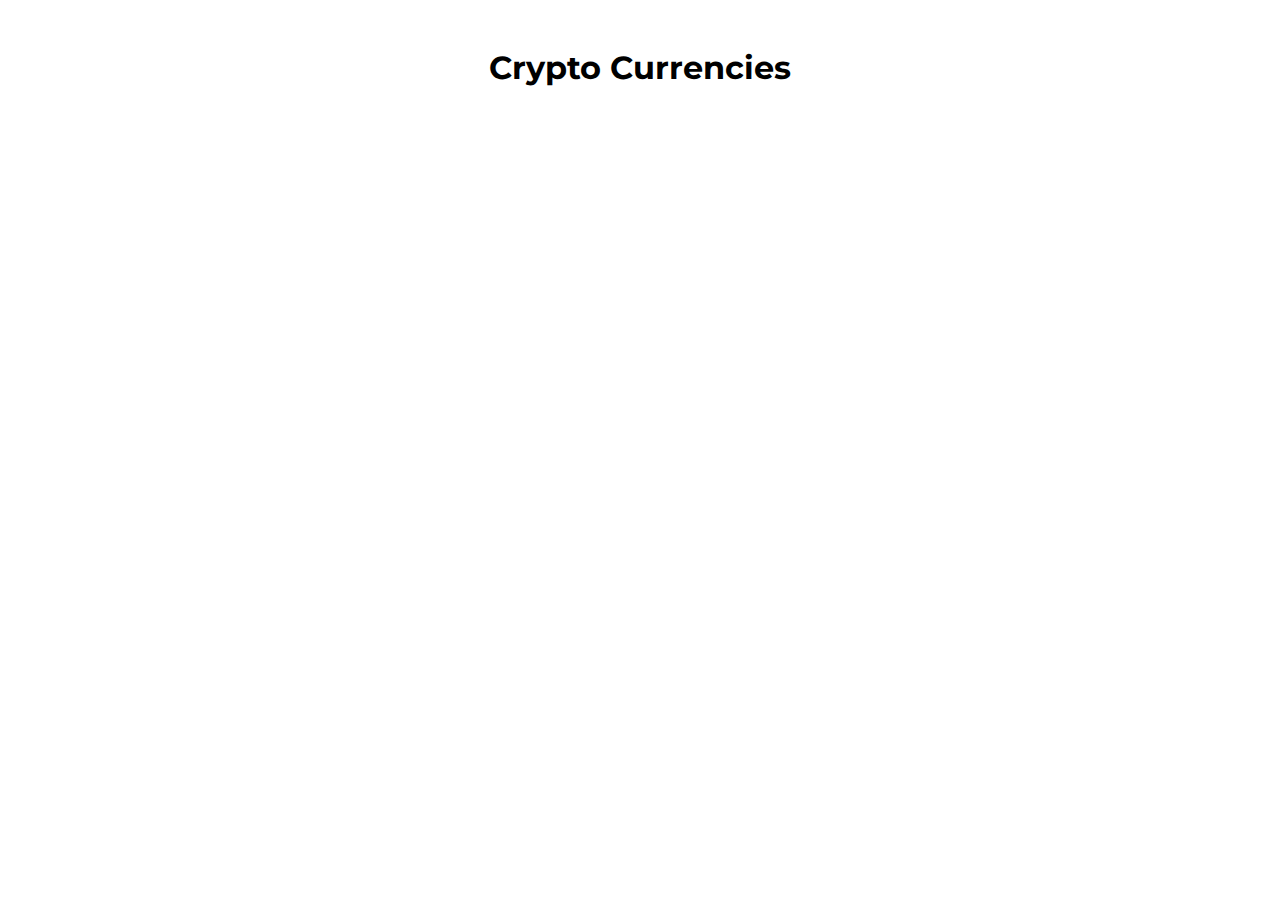
<file: index.html>
<!DOCTYPE html>
<html lang="en">
<head>
    <meta charset="UTF-8">
    <meta name="viewport" content="width=device-width, initial-scale=1.0">
    <title>Document</title>

   

    <link rel="stylesheet" href="style.css">
</head>
<body>
    <h1>Crypto Currencies</h1>

    <ul id="crypto-data"></ul>
    <script src="script.js"></script>
</body>
</html>
</file>
<file: style.css>
@import url("https://fonts.googleapis.com/css2?family=Montserrat:ital,wght@0,100..900;1,100..900&display=swap");

* {
  margin: 0;
  padding: 0;
  box-sizing: border-box;
  font-family: "Montserrat", sans-serif;
}
h1 {
  text-align: center;
  padding: 3rem 0;
}
#crypto-data {
  display: flex;
  flex-direction: column;
  gap: 2rem;
  align-items: center;
}
ul > * {
  display: flex;
  justify-content: space-evenly;
  /* background-color: lightblue; */
  padding: 2rem 0;
  width: 50rem;
  border-radius: 8px;
  box-shadow: rgba(0, 0, 0, 0.35) 0px 5px 15px;
}
</file>
